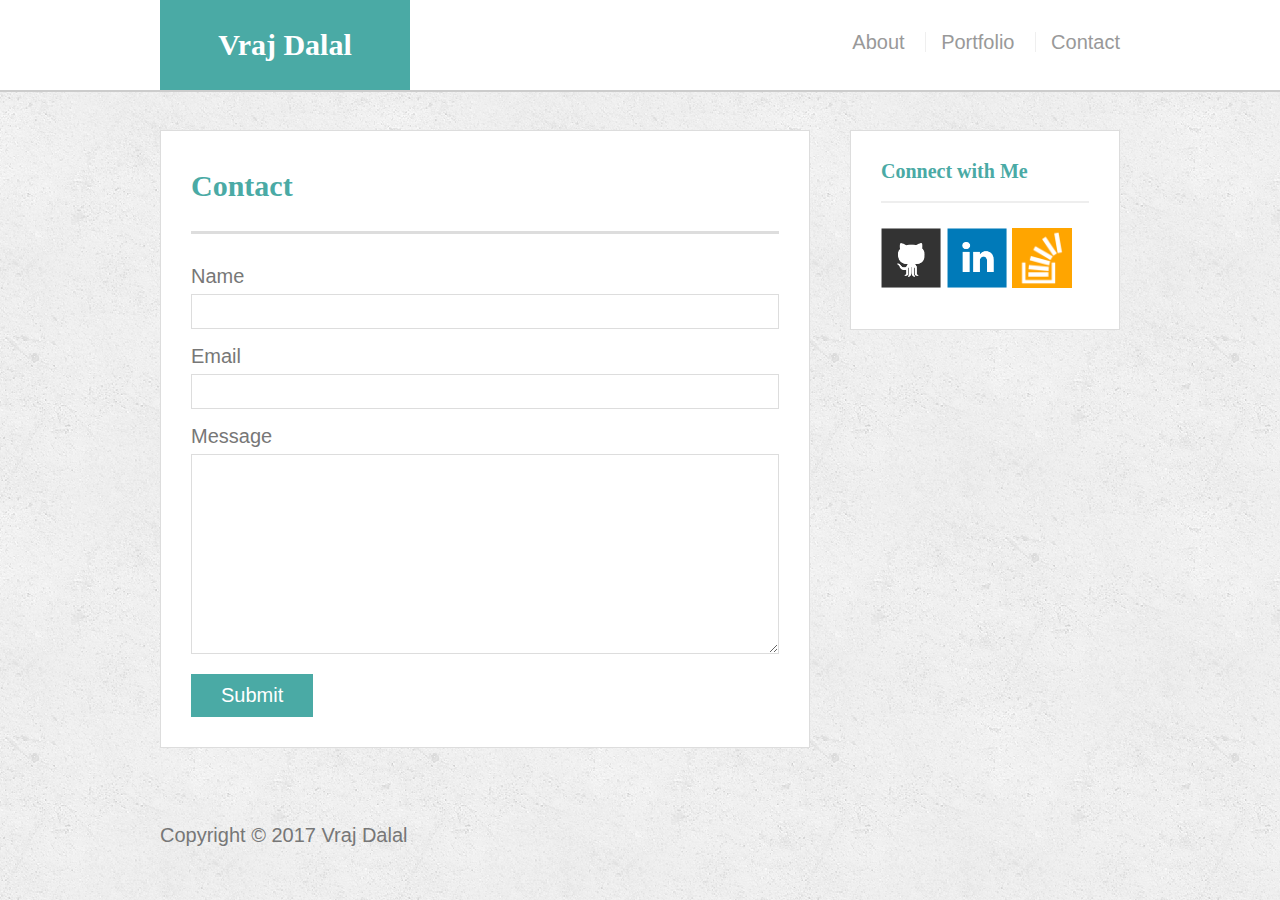
<file: contact.html>
<!doctype html>
<html lang="en-us">

<head>
    <meta charset="UTF-8">
    <title>Contact | Vraj Dalal</title>
    <link rel="stylesheet" type="text/css" href="assets/css/reset.css">
    <link rel="stylesheet" type="text/css" href="assets/css/style.css">
    <meta name="viewport" content="width=device-width, initial-scale=1">
</head>

<body>
    <header id="masthead">
        <div class="container">
            <a href="index.html" id="logo">Vraj Dalal</a>
            <nav>
                <a href="index.html">About</a>
                <a href="portfolio.html">Portfolio</a>
                <a href="contact.html">Contact</a>
            </nav>
        </div>
    </header>
    <div id="main-container" class="container">
        <section class="main-section">
            <h1>Contact</h1>
            <form id="contact-form">
                <ul>
                    <li>
                        <label for="name">Name</label>
                        <input type="text" id="name" name="name" required="required">
                    </li>
                    <li>
                        <label for="email">Email</label>
                        <input type="email" id="email" name="email" required="required">
                    </li>
                    <li>
                        <label for="message">Message</label>
                        <textarea id="message" name="message" required="required"></textarea>
                    </li>
                </ul>
                <input type="submit">
            </form>
        </section>
        <section class="sidebar">
            <div id="connect">
                <h2>Connect with Me</h2>
                <a href="#"><img src="assets/images/github-128.png" class="social" alt="GitHub" /></a>
                <a href="#"><img src="assets/images/linkedin-128.png" class="social" alt="LinkedIn" /></a>
                <a href="#"><img src="assets/images/stackoverflow-128.png" class="social" alt="Stack Overflow" /></a>
            </div>
        </section>
    </div>
    <footer>
        <div class="container">
            Copyright &copy; 2017 Vraj Dalal
        </div>
    </footer>
</body>

</html>
</file>
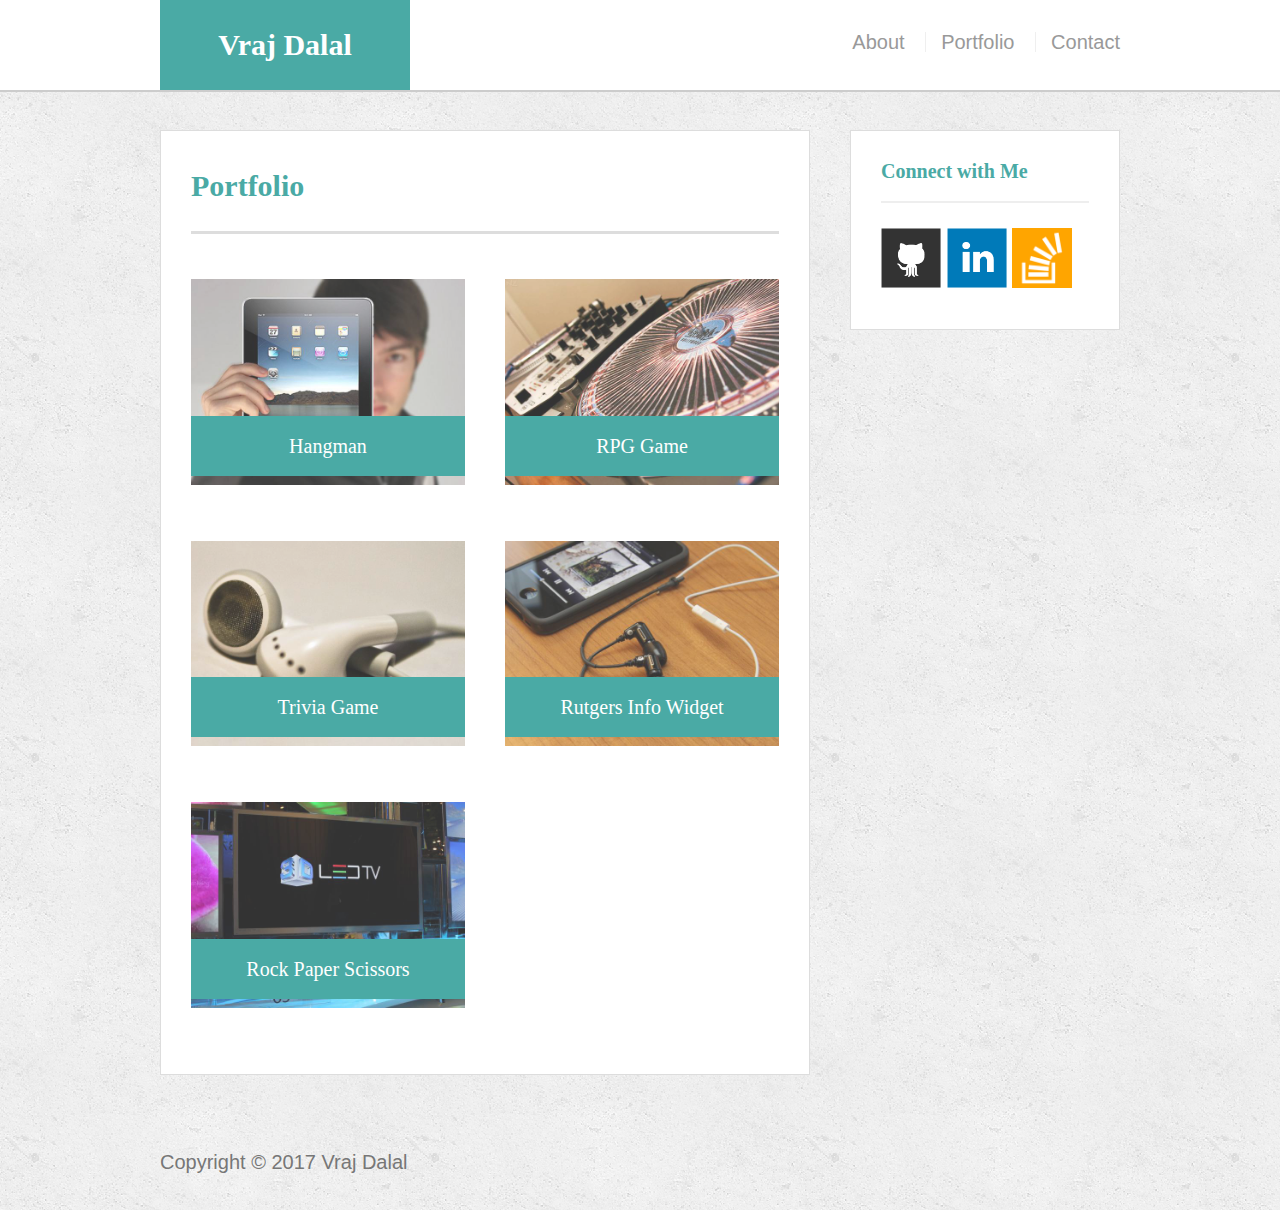
<file: portfolio.html>
<!doctype html>
<html lang="en-us">

<head>
    <meta charset="UTF-8">
    <title>Portfolio | Vraj Dalal</title>
    <link rel="stylesheet" type="text/css" href="assets/css/reset.css">
    <link rel="stylesheet" type="text/css" href="assets/css/style.css">
    <meta name="viewport" content="width=device-width, initial-scale=1">
</head>

<body>
    <header id="masthead">
        <div class="container">
            <a href="index.html" id="logo">Vraj Dalal</a>
            <nav>
                <a href="index.html">About</a>
                <a href="portfolio.html">Portfolio</a>
                <a href="contact.html">Contact</a>
            </nav>
        </div>
    </header>
    <div id="main-container" class="container">
        <section class="main-section">
            <h1>Portfolio</h1>
            <div class="work">
                <img src="assets/images/technics-q-c-640-480-1.jpg" alt="hangman">
                <h3>Hangman</h3>
            </div>
            <div class="work">
                <img src="assets/images/technics-q-c-640-480-2.jpg" alt="RPG Game">
                <h3>RPG Game</h3>
            </div>
            <div class="work">
                <img src="assets/images/technics-q-c-640-480-5.jpg" alt="Trivia Game">
                <h3>Trivia Game</h3>
            </div>
            <div class="work">
                <img src="assets/images/technics-q-c-640-480-7.jpg" alt="Rutgers Info Widget">
                <h3>Rutgers Info Widget</h3>
            </div>
            <div class="work">
                <img src="assets/images/technics-q-c-640-480-9.jpg" alt="Rock Paper Scissors">
                <h3>Rock Paper Scissors</h3>
            </div>
        </section>
        <section class="sidebar">
            <div id="connect">
                <h2>Connect with Me</h2>
                <a href="#"><img src="assets/images/github-128.png" class="social" alt="GitHub" /></a>
                <a href="#"><img src="assets/images/linkedin-128.png" class="social" alt="LinkedIn" /></a>
                <a href="#"><img src="assets/images/stackoverflow-128.png" class="social" alt="Stack Overflow" /></a>
            </div>
        </section>
    </div>
    <footer>
        <div class="container">
            Copyright &copy; 2017 Vraj Dalal
        </div>
    </footer>
</body>

</html>
</file>
<file: assets/css/style.css>
body {
     font-family: Arial, sans-serif;
     font-size: 20px;
     line-height: 35px;
     color: #777;
     background: url("../images/concrete_seamless.png");
 }

 * {
     box-sizing: border-box;
 }

 .container {
     width: 100%;
     max-width: 960px;
     margin: 0 auto;
     clear: both;
 }

 h1,
 h2,
 h3,
 p {
     margin-bottom: 25px;
 }

 p:last-child {
     margin-bottom: 0;
 }

 h1,
 h2,
 h3 {
     font-family: Georgia, serif;
     font-weight: 700;
     color: #4aaaa5;
 }

 h1 {
     padding-bottom: 20px;
     font-size: 30px;
     line-height: 50px;
     border-bottom: 3px solid #ddd;
 }

 h2,
 h3 {
     font-size: 20px;
 }

 #masthead {
     position: fixed;
     z-index: 99;
     width: 100%;
     margin: 0 0 30px;
     overflow: auto;
     color: #fff;
     background: #fff;
     border-bottom: 2px solid #ccc;
 }

 #logo {
     float: left;
     width: 250px;
     height: 90px;
     font-family: Georgia, serif;
     font-size: 30px;
     font-weight: 700;
     line-height: 90px;
     color: #fff;
     text-align: center;
     text-decoration: none;
     background: #4aaaa5;
 }

 nav {
     float: right;
     margin-top: 25px;
 }

 nav a {
     display: inline-block;
     padding-left: 15px;
     margin-left: 15px;
     line-height: 20px;
     color: #999;
     text-decoration: none;
     border-left: 1px solid #efefef;
 }

 nav a:first-child {
     border-left: 0 none;
 }

 footer {
     padding: 30px 0;
     clear: both;
     font-size: 10px border-top: 10px solid #4aaaa5;
 }

 .sidebar {
     float: right;
     width: 100%;
     max-width: 270px;
     padding: 30px;
     margin-bottom: 20px;
     background: #fff;
     border: 1px solid #ddd;
 }

 h3,
 .sidebar h2 {
     padding-bottom: 20px;
     margin-bottom: 15px;
     line-height: 20px;
     border-bottom: 2px solid #eee;
 }

 .social {
     width: 60px;
     height: 60px;
     margin-top: 10px;
     margin-right: 5px;
 }

 .social:last-child {
     margin-right: 0;
 }

 #main-container {
     padding-top: 130px;
 }

 .main-section {
     float: left;
     width: 100%;
     max-width: 650px;
     padding: 30px;
     margin: 0 0 40px;
     background: #fff;
     border: 1px solid #ddd;
 }

 .work {
     position: relative;
     float: left;
     width: 274px;
     margin: 20px 0 25px;
     overflow: auto;
 }

 .work:nth-child(even) {
     margin-right: 40px;
 }

 .work img {
     width: 100%;
     border: 0 none;
     opacity: 0.8;
 }

 .work h3 {
     position: absolute;
     bottom: 20px;
     width: 100%;
     padding: 15px;
     margin-bottom: 0;
     font-weight: 300;
     line-height: 30px;
     color: #fff;
     text-align: center;
     background: #4aaaa5;
     border-bottom: 0;
 }

 .auth-image {
     float: left;
     width: 200px;
     height: auto;
     margin-top: 10px;
     margin-right: 25px;
 }

 #contact-form ul {
     margin-bottom: 20px;
 }

 #contact-form li {
     margin-bottom: 10px;
 }

 label,
 input[type=text],
 input[type=email],
 textarea {
     display: block;
     width: 100%;
 }

 input[type=text],
 input[type=email],
 textarea {
     height: 35px;
     padding: 0 10px;
     font-size: 15px;
     border: 1px solid #ddd;
 }

 textarea {
     height: 200px;
 }

 input[type=submit] {
     padding: 10px 30px;
     font-size: 20px;
     color: #fff;
     cursor: pointer;
     background: #4aaaa5;
     border: 0 none;
 }

 #resize-pic {
     width: 200px;
     height: 200px;
 }

 @media screen and (max-width: 980px) {

     .container {
         width: 100%;
         max-width: 980px;
         margin: 0 auto;
         clear: both;
     }
     #masthead {
         position: fixed;
         z-index: 99;
         width: 980px;
         margin: 0 0 20px;
         overflow: auto;
         color: #777;
         background: #FFE9F6;
         border-bottom: 2px solid #ccc;
     }

     #logo {
         float: left;
         width: 768px;
         height: 80px;
         font-family: Georgia, Times, "Times New Roman", serif;
         font-size: 30px;
         font-weight: 700;
         line-height: 90px;
         color: #fff;
         text-align: center;
         text-decoration: none;
         background: #4aaaa5;
     }

     nav {
         float: left;
         margin-top: 15px;
         max-width: 980px;
     }

     nav a {
         display: inline-block;
         padding-left: 10px;
         margin-left: 10px;
         line-height: 20px;
         color: #FF0000;
         text-decoration: none;
     }

     nav a:first-child {
         border-left: 0 none;
     }

     footer {
         padding: 30px 0;
         clear: both;
         font-size: 10px;
         color: #fff;
         color: #ccc;
         text-align: center;
         background: #666;
         border-top: 10px solid #4aaaa5;
     }

     .sidebar {
         float: left;
         width: 100%;
         max-width: 640px;
         padding: 30px;
         margin-bottom: 20px;
         background: #fff;
         border: 1px solid #ddd;
     }

     h3,
     .sidebar h2 {
         padding-bottom: 20px;
         margin-bottom: 15px;
         line-height: 20px;
         border-bottom: 2px solid #eee;
     }

     .social {
         width: 60px;
         height: 60px;
         margin-top: 10px;
         margin-right: 5px;
     }

     .social:last-child {
         margin-right: 0;
     }

     #main-container {
         padding-top: 0px;
     }

     .main-section {
         float: left;
         width: 100%;
         max-width: 640px;
         padding: 30px;
         margin: 0 0 40px;
         background: #fff;
         border: 1px solid #ddd;
     }
 }

 @media screen and (max-width: 768px) {

     .container {
         width: 100%;
         max-width: 768px;
         margin: 0 auto;
         clear: both;
     }

     #masthead {
         position: static;
         z-index: 99;
         width: 768px;
         margin: 0 0 20px;
         overflow: auto;
         color: #777;
         background: #66CDAA;
         border-bottom: 2px solid #ccc;
     }

     #logo {
         float: left;
         width: 768px;
         height: 80px;
         font-family: Georgia, Times, "Times New Roman", serif;
         font-size: 30px;
         font-weight: 700;
         line-height: 90px;
         color: #fff;
         text-align: center;
         text-decoration: none;
         background: #4aaaa5;
     }

     nav {
         float: left;
         margin-top: 15px;
         max-width: 768px;
     }

     nav a {
         display: inline-block;
         padding-left: 10px;
         margin-left: 10px;
         line-height: 20px;
         color: #191970;
         text-decoration: none;
     }

     nav a:first-child {
         border-left: 0 none;
     }

     footer {
         padding: 30px 0;
         clear: both;
         font-size: 12px;
         color: #fff;
         color: #ccc;
         text-align: center;
         background: #666;
         border-top: 10px solid #4aaaa5;
     }

     .sidebar {
         float: left;
         width: 100%;
         max-width: 640px;
         padding: 30px;
         margin-bottom: 20px;
         background: #fff;
         border: 1px solid #ddd;
     }

     h3,
     .sidebar h2 {
         padding-bottom: 20px;
         margin-bottom: 15px;
         line-height: 22px;
         border-bottom: 2px solid #eee;
     }

     .social {
         width: 60px;
         height: 60px;
         margin-top: 10px;
         margin-right: 5px;
     }

     .social:last-child {
         margin-right: 0;
     }

     #main-container {
         padding-top: 0px;
     }

     .main-section {
         float: left;
         width: 100%;
         max-width: 640px;
         padding: 30px;
         margin: 0 0 40px;
         background: #fff;
         border: 1px solid #ddd;
     }
 }

 @media screen and (max-width: 640px) {

     .container {
         width: 100%;
         max-width: 640px;
         margin: 0 auto;
         clear: both;
     }

     h1,
     h2,
     h3,
     p {
         margin-bottom: 20px;
     }

     p:last-child {
         margin-bottom: 0;
     }

     h1,
     h2,
     h3 {
         font-family: Georgia, Times, "Times New Roman", serif;
         font-weight: 700;
         color: #4aaaa5;
     }

     h1 {
         padding-bottom: 10px;
         font-size: 30px;
         line-height: 50px;
         border-bottom: 3px solid #ddd;
     }

     h2,
     h3 {
         font-size: 20px;
     }

     #masthead {
         position: static;
         z-index: 99;
         width: 640px;
         margin: 0 0 20px;
         overflow: auto;
         color: #777;
         background: #8A2BE2;
         border-bottom: 2px solid #ccc;
     }

     #logo {
         float: left;
         width: 640px;
         height: 80px;
         font-family: Georgia, Times, "Times New Roman", serif;
         font-size: 30px;
         font-weight: 700;
         line-height: 90px;
         color: #fff;
         text-align: center;
         text-decoration: none;
         background: #4aaaa5;
     }

     nav {
         float: left;
         margin-top: 15px;
         width: 640px;
     }

     nav a {
         display: inline-block;
         padding-left: 10px;
         padding-bottom: 10px;
         margin-left: 10px;
         line-height: 18px;
         color: #7FFF00;
         text-decoration: none;
         text-align: center;
         float: left;
     }

     nav a:first-child {
         border-left: 0 none;
     }

     footer {
         padding: 30px 0;
         clear: both;
         font-size: 10px;
         color: #fff;
         color: #ccc;
         text-align: center;
         background: #666;
         border-top: 10px solid #4aaaa5;
     }

     .sidebar {
         float: left;
         width: 100%;
         max-width: 640px;
         padding: 30px;
         margin-bottom: 20px;
         background: #fff;
         border: 1px solid #ddd;
     }

     h3,
     .sidebar h2 {
         padding-bottom: 20px;
         margin-bottom: 15px;
         line-height: 20px;
         border-bottom: 2px solid #eee;
     }

     .social {
         width: 60px;
         height: 60px;
         margin-top: 10px;
         margin-right: 5px;
     }

     .social:last-child {
         margin-right: 0;
     }

     #main-container {
         padding-top: 0px;
     }

     .main-section {
         float: left;
         width: 100%;
         max-width: 640px;
         padding: 30px;
         margin: 0 0 40px;
         background: #fff;
         border: 1px solid #ddd;
     }
 }
</file>
